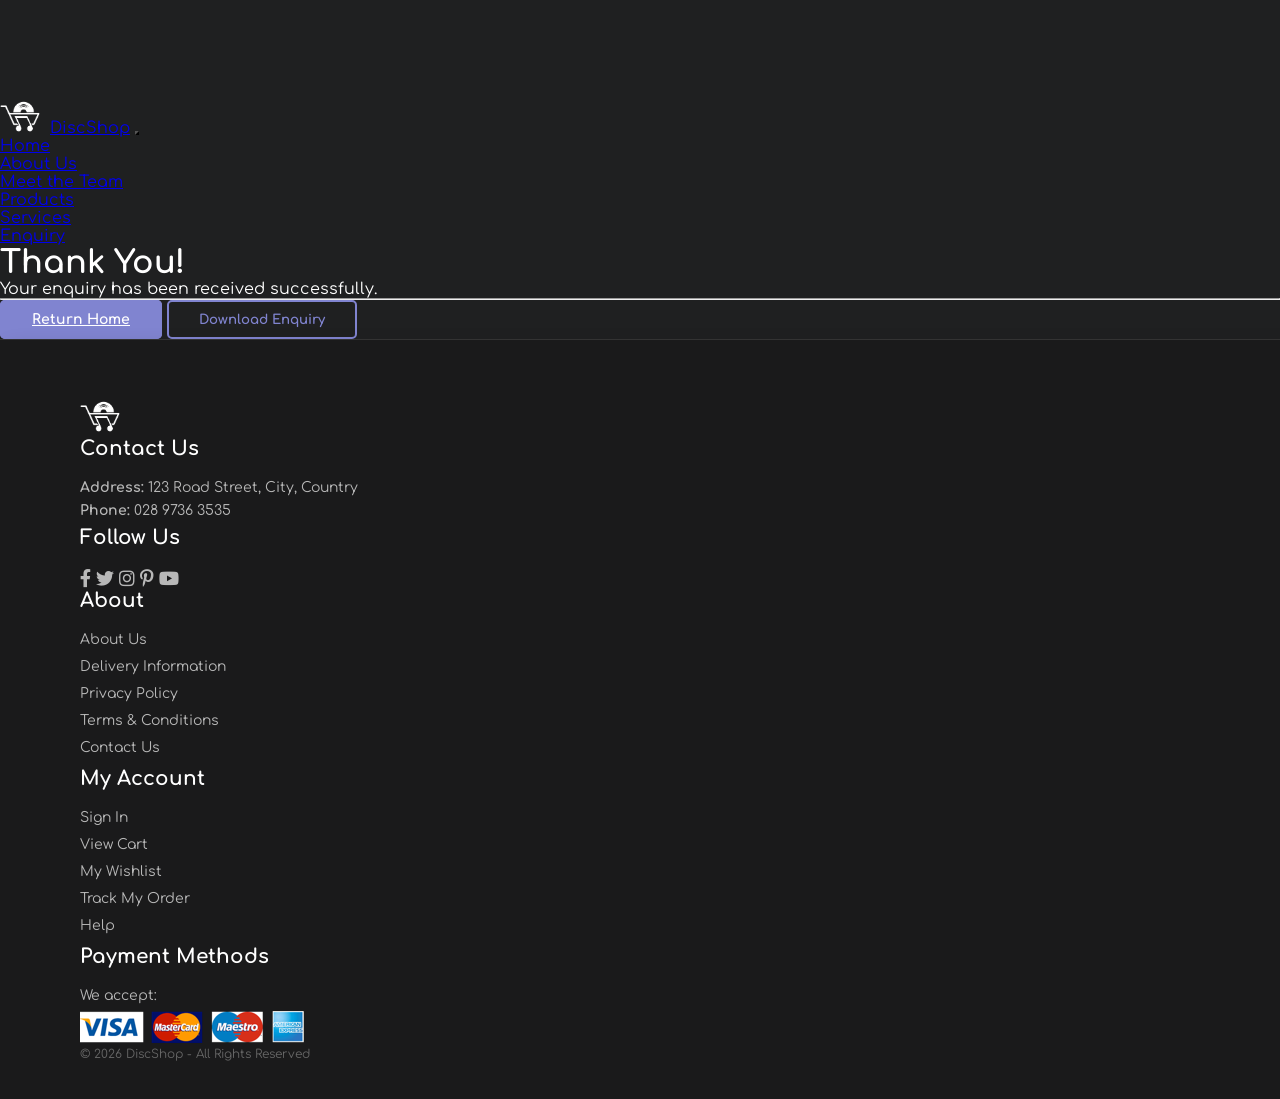
<file: thankyou.html>
<!doctype html>
<html lang="en">
  <head>
    <meta charset="utf-8">
    <meta name="viewport" content="width=device-width, initial-scale=1, shrink-to-fit=no">
    <meta name="DiscShop" content="Buy/Sell/Create Vinyls, CDs, Digital downloads and vinyl care/restoration"
    <link rel="stylesheet" href="https://cdn.jsdelivr.net/npm/bootstrap@4.4.1/dist/css/bootstrap.min.css" integrity="sha384-Vkoo8x4CGsO3+Hhxv8T/Q5PaXtkKtu6ug5TOeNV6gBiFeWPGFN9MuhOf23Q9Ifjh" crossorigin="anonymous">
    <link rel="stylesheet" href="https://pro.fontawesome.com/releases/v5.10.0/css/all.css" />
    <link rel="stylesheet" href="css/styles.css">

    <title>Thank you!!</title>
  </head>
  <body>

<!-- Navbar ----------------------------------------------------------------------------->
    <nav class="navbar navbar-expand-md bg-dark navbar-dark fixed-top">
    <a class="navbar-brand" href="index.html"><img src="assets/logo.png" alt="" style="width: 50px;">DiscShop</a>
    <button class="navbar-toggler" type="button" data-toggle="collapse" data-target="#collapsibleNavbar">
        <span class="navbar-toggler-icon"></span>
    </button>
    <div class="collapse navbar-collapse" id="collapsibleNavbar">
        <ul class="navbar-nav">
        <li class="nav-item"><a class="nav-link" href="index.html">Home</a></li>
        <li class="nav-item"><a class="nav-link" href="about.html">About Us</a></li>
        <li class="nav-item"><a class="nav-link" href="meettheteam.html">Meet the Team</a></li>
        <li class="nav-item"><a class="nav-link" href="products.html">Products</a></li>
        <li class="nav-item"><a class="nav-link" href="services.html">Services</a></li>
        <li class="nav-item"><a class="nav-link" href="enquiry.html">Enquiry</a></li>
        </ul>
    </div>  
    </nav>
<!-- Navbar End ------------------------------------------------------------------------->

<!-- Main ------------------------------------------------------------------------------->
<body class="text-white text-center" style="padding-top: 100px;">

    <div class="container my-4 py-5">
        <h1>Thank You!</h1>
        <p class="lead">Your enquiry has been received successfully.</p>
        <hr class="my-4 border-secondary">
        
        <div class="mt-5">
            <a href="index.html" class="btn btn-custom m-2 px-4 py-2">Return Home</a>
            <button onclick="downloadEnquiry()" class="btn btn-outline-custom m-2 px-4 py-2">Download Enquiry</button>
        </div>
    </div>
<!-- Main End --------------------------------------------------------------------------->


<!-- Footer ----------------------------------------------------------------------------->
 <footer class="section-p1 footer-site">
    <div class="container-fluid">
        <div class="row">
            <div class="col-lg-4 col-md-6 mb-4">
                <img class="logo mb-4" src="assets/logo.png" alt="DiscShop Logo" style="width: 50px;">
                <h4 class="footer-heading">Contact Us</h4>
                <p><strong>Address:</strong> 123 Road Street, City, Country</p>
                <p><strong>Phone:</strong> 028 9736 3535</p>
                <div class="follow">
                    <h4 class="footer-heading mt-4">Follow Us</h4>
                    <div class="icon">
                        <i class="fab fa-facebook-f mr-2"></i>
                        <i class="fab fa-twitter mr-2"></i>
                        <i class="fab fa-instagram mr-2"></i>
                        <i class="fab fa-pinterest-p mr-2"></i>
                        <i class="fab fa-youtube"></i>
                    </div>
                </div>
            </div>

            <div class="col-lg-2 col-md-6 mb-4">
                <h4 class="footer-heading">About</h4>
                <a href="about.html" class="footer-link">About Us</a>
                <a href="#" class="footer-link">Delivery Information</a>
                <a href="#" class="footer-link">Privacy Policy</a>
                <a href="#" class="footer-link">Terms & Conditions</a>
                <a href="#" class="footer-link">Contact Us</a>
            </div>

            <div class="col-lg-2 col-md-6 mb-4">
                <h4 class="footer-heading">My Account</h4>
                <a href="#" class="footer-link">Sign In</a>
                <a href="#" class="footer-link">View Cart</a>
                <a href="#" class="footer-link">My Wishlist</a>
                <a href="#" class="footer-link">Track My Order</a>
                <a href="#" class="footer-link">Help</a>
            </div>

            <div class="col-lg-4 col-md-6 mb-4 pay">
                <h4 class="footer-heading">Payment Methods</h4>
                <p>We accept:</p>
                <img src="assets/pay.png" alt="Payment Methods" class="img-fluid">
            </div>
        </div>
        
        <div class="row border-top pt-3 mt-3">
            <div class="col-12 text-center">
                <p class="copyright">© 2026 DiscShop - All Rights Reserved</p>
            </div>
        </div>
    </div>
</footer>
<!-- Footer End ------------------------------------------------------------------------->

<script src="https://code.jquery.com/jquery-3.4.1.slim.min.js"></script>
<script src="https://cdn.jsdelivr.net/npm/popper.js@1.16.0/dist/umd/popper.min.js"></script>
<script src="https://cdn.jsdelivr.net/npm/bootstrap@4.4.1/dist/js/bootstrap.min.js"></script>

<script src="js/formscript.js"></script>
</body>
</html>
</file>
<file: css/styles.css>
@import url('https://fonts.googleapis.com/css2?family=Comfortaa:wght@300..700&display=swap');
* {
     margin: 0;
     padding: 0;
     box-sizing: border-box;
     font-family: 'Comfortaa', sans-serif;
 }

/* carousel */

.carousel-inner img {
    width: 100%;
    height: 100%;
}

.section-p1 {
    padding: 40px 80px;
    filter: drop-shadow(10px 10px 10px rgba(0,0,0,0.2));
}

/* banner */

#banner{
    background-image: url("../assets/banner.gif");
    height: 90vh;
    width: 100%;
    background-size: cover;
    background-position: top 25% right 0%;
    padding: 0 80px;
    display: flex;
    flex-direction: column;
    align-items: flex-start;
    justify-content: center;
    position: relative;
}

#banner::before {
    content: "";
    position: absolute;
    inset: 0;
    background: rgba(0,0,0,0.5);
}

#banner * {
    position: relative;
}



#banner h1{
    color: #d1cfc9;
}

#banner h2{
    color: #d1cfc9;
}

#banner p{
    color: #d1cfc9;
}

#banner button{
    background-image: url("../assets/button.png");
    background-color: transparent;
    color: #476462;
    border: 0;
    padding: 22px 60px  22px  80px;
    background-repeat: no-repeat;
    cursor: pointer;
    font-weight: 700;
    font-size: 15px;
}

body {
    background-color: #1f2021;
    color: #fff;
}

#feature{
    display: flex;
    align-items: center;
    justify-content: space-between;
    flex-wrap: wrap;
}

#feature .fe-box {
    width: 180px;
    text-align: center;
   cursor: pointer;
}

#feature .fe-box:hover{
    box-shadow: 10px 10px 54px rgba(70, 0, 0, 0.3);
}

#feature .fe-box img{
    width: 100%;
    margin-bottom: 10px;
}

#feature .fe-box h4{
    display: inline-block;
    padding: 9px 8px 6px 8px;
    border-radius: 4px;
    background-color: #010674;
}

.section-title {
    text-align: center;
    margin: 40px 0;
}

#product1{
    text-align: center;
}

#product1 .pro-container{
    display: flex;
    justify-content: space-between;
    padding-top: 20px;
    flex-wrap: wrap;
}

#product1 .pro{
    width: 23%;
    min-width: 250px;
    padding: 10px 12px;
    border: 4px dotted #8084D0;
    border-radius: 25px;
    cursor: pointer;
    box-shadow: 20px 20px 30px rgba(0,0,0,0.1);
    margin: 15px 0;
    position: relative;
}

#product1 .pro:hover{
    box-shadow: 20px 20px 30px rgba(0,0,0,0.06);
}

#product1 .pro img{
    width: 100%;
    border-radius: 20px;
}

#product1 .pro .des{
    text-align: start;
    padding: 10px 0;
}

#product1 .pro .des span{
    color: #937f7f;
    font-size: 12px;
}

#product1 .pro .des h5{
    padding-top: 7px;
    font-size: 14px;
}

#product1 .pro .des i{
    font-size: 12px;
    color: rgb(243, 181, 25);
}

#product1 .pro .des h4{
    padding-top: 7px;
    font-size: 15px;
    font-weight: 700;
    color: #8084d0;
}

#product1 .pro .cart{
    width: 40px;
    height: 40px;
    line-height: 40px;
    border-radius: 50px;
    background-color: #e8f6ea;
    font-weight: 500;
    color: #010674;
    border: 1px solid #cce7d0;
    position: absolute;
    bottom: 20px;
    right: 10px;
}

.sale-banner {
    background: linear-gradient(90deg, #010674, #8084d0);
    overflow: hidden;
    padding: 15px 0;
    border-radius: 10px;
    width: 100%;
    position: relative;
}

.sale-marquee {
    display: flex;
    white-space: nowrap;
    width: max-content;
    animation: marquee 15s linear infinite;
}

.sale-marquee span {
    padding-right: 120px;
    font-size: 18px;
}

/* footer */

footer.footer-site {
    background-color: #1a1a1b;
    padding-top: 60px;
    padding-bottom: 30px;
    border-top: 1px solid #333;
}

.footer-heading {
    font-size: 20px;
    font-weight: 700;
    margin-bottom: 20px;
    color: #fff;
}

.footer-link {
    display: block;
    font-size: 14px;
    text-decoration: none;
    color: #b8b8b8;
    margin-bottom: 12px;
    transition: 0.3s ease;
}

.footer-link:hover {
    color: #8084D0;
    text-decoration: none;
    padding-left: 5px;
}

footer p {
    font-size: 14px;
    color: #b8b8b8;
    margin-bottom: 8px;
}

footer .follow i {
    color: #b8b8b8;
    cursor: pointer;
    font-size: 18px;
    transition: 0.3s;
}

footer .follow i:hover {
    color: #8084D0;
}

.copyright {
    font-size: 12px;
    color: #666;
}

/* footer */

@media (max-width: 767px) {
    footer .col-md-6 {
        text-align: center;
    }
    .footer-heading {
        margin-top: 20px;
    }
}


#page-header {
            background-image: url("../assets/banner.gif");
            width: 100%;
            height: 40vh;
            background-size: cover;
            background-position: center;
            display: flex;
            justify-content: center;
            align-items: center;
            flex-direction: column;
            padding: 14px;
            position: relative;
            margin-bottom: 20px;
        }

        body {
            padding-top: 50px; 
        }
        
        #page-header::before {
            content: "";
            position: absolute;
            inset: 0;
            background: rgba(0,0,0,0.6);
        }

        #page-header h2, #page-header p {
            position: relative;
            color: #fff;
            z-index: 1;
        }

        #page-header h2 {
            font-size: 46px;
        }

        .pagination .page-link {
            background-color: #1f2021;
            border-color: #8084d0;
            color: #fff;
        }

        .pagination .page-link:hover {
            background-color: #8084d0;
            color: #fff;
        }

        .pagination .active .page-link {
            background-color: #010674;
            border-color: #010674;
        }

        
/* accordion */

#accordion .card {
    background-color: #2a2b2c;
    border: 1px solid #333;
    margin-bottom: 5px;
}

#accordion .card-header {
    background-color: #1a1a1b;
    border-bottom: 1px solid #8084d0;
}

#accordion .btn-link {
    color: #fff;
    text-decoration: none;
    font-weight: 700;
    width: 100%;
    text-align: left;
}

#accordion .btn-link:hover {
    color: #8084d0;
}

.card {
    background-color: #1a1a1b !important; 
    border: 1px solid #444 !important;
    border-radius: 15px !important;
    overflow: hidden;
}

.card img {
    height: 250px;
    object-fit: cover;
}

.card .card-title {
    color: #8084d0;
    font-size: 16px;
}

.card .card-text {
    font-size: 13px;
    color: #b8b8b8;
}

.btn-custom {
    background-color: #010674;
    color: white;
    border: solid;
    border-radius: 10px;
    font-size: 14px;
    transition: 0.3s;
}

.btn-custom:hover {
    background-color: #8084d0;
    color: white;
}

/* about page */

#about-details {
    display: flex;
    align-items: center;
}

#about-details img {
    width: 100%;
    height: auto;
    border: 5px solid #8084d0;
    box-shadow: 10px 10px 20px rgba(0,0,0,0.3);
}

#about-details h2 {
    margin-top: 0;
}

#about-details p {
    color: #b8b8b8;
    line-height: 1.6;
}

#accordion .card-body {
    background-color: #1a1a1b;
    color: #b8b8b8;
    font-size: 14px;
    border-top: 1px solid #333;
}

.btn-link i {
    transition: 0.3s;
}

button, 
.btn, 
input[type="submit"] {
    cursor: pointer !important;
    -webkit-appearance: none; 
    appearance: none;
}

/* meet the team */

.team-social i {
    color: #b8b8b8;
    font-size: 16px;
    margin: 0 5px;
    cursor: pointer;
    transition: 0.3s;
    }
.team-social i:hover {
     color: #8084d0;
    }
    
/* products page */

#product1 .nav-tabs {
    border-bottom: 2px solid #333;
    margin-bottom: 30px;
    border-radius: 0;
}

#product1 .nav-tabs .nav-link {
    color: #b8b8b8;
    background-color: transparent;
    border: none;
    font-size: 18px;
    font-weight: 700;
    margin: 0 15px;
    transition: 0.3s;
}

#product1 .nav-tabs .nav-link:hover {
    color: #fff;
    border: none;
}

#product1 .nav-tabs .nav-link.active {
    color: #8084d0;
    background-color: transparent;
    border: none;
    border-bottom: 3px solid #8084d0;
}

#product1 .tab-content {
    width: 100%;
}

/* services */

#services-container {
    padding: 80px 0;
    text-align: center;
}

.service-card {
    background-color: #1a1a1b;
    padding: 40px 25px;
    border: 1px solid #333;
    border-radius: 20px;
    transition: all 0.3s ease;
    height: 100%;
    display: flex;
    flex-direction: column;
    align-items: center;
    justify-content: center;
}

.service-card:hover {
    transform: translateY(-10px);
    border-color: #8084d0;
    box-shadow: 0 10px 30px rgba(128, 132, 208, 0.2);
}

.service-card i {
    font-size: 50px;
    color: #8084d0;
    margin-bottom: 20px;
}

.service-card h3 {
    font-size: 22px;
    font-weight: 700;
    margin-bottom: 15px;
    color: #fff;
}

.service-card p {
    font-size: 14px;
    color: #b8b8b8;
    line-height: 1.6;
    margin-bottom: 20px;
}

/* enquiry */

.btn-custom {
    background-color: #8084d0;
    color: #fff;
    border: 2px solid #8084d0;
    padding: 10px 30px;
    border-radius: 5px;
    font-weight: 700;
    transition: 0.3s ease;
}

.btn-custom:hover {
    background-color: #010674;
    border-color: #010674;
    color: #fff;
}

.btn-outline-custom {
    background-color: transparent;
    color: #8084d0;
    border: 2px solid #8084d0;
    padding: 10px 30px;
    border-radius: 5px;
    font-weight: 700;
    transition: 0.3s ease;
}

.btn-outline-custom:hover {
    background-color: #8084d0;
    color: #fff;
}

.form-control:focus {
    background-color: #2a2b2c;
    color: #fff;
    border-color: #8084d0;
    box-shadow: 0 0 0 0.2rem rgba(128, 132, 208, 0.25);
}

.form-control {
    background-color: #1a1a1b;
    border: 1px solid #444;
    color: #fff;
}

/* headers */

#page-header-about {
            background-image: url("../assets/aboutus.gif");
            width: 100%;
            height: 40vh;
            background-size: cover;
            background-position: center;
            display: flex;
            justify-content: center;
            align-items: center;
            flex-direction: column;
            padding: 14px;
            position: relative;
            margin-bottom: 20px;
        }

        body {
            padding-top: 50px; 
        }
        
        #page-header-about::before {
            content: "";
            position: absolute;
            inset: 0;
            background: rgba(0,0,0,0.6);
        }

        #page-header-about h2, #page-header-about p {
            position: relative;
            color: #fff;
            z-index: 1;
        }

        #page-header-about h2 {
            font-size: 46px;
        }


        
#page-header-meettheteam {
            background-image: url("../assets/meettheteam.gif");
            width: 100%;
            height: 40vh;
            background-size: cover;
            background-position: center;
            display: flex;
            justify-content: center;
            align-items: center;
            flex-direction: column;
            padding: 14px;
            position: relative;
            margin-bottom: 20px;
        }

        body {
            padding-top: 50px; 
        }
        
        #page-header-meettheteam::before {
            content: "";
            position: absolute;
            inset: 0;
            background: rgba(0,0,0,0.6);
        }

        #page-header-meettheteam h2, #page-header-meettheteam p {
            position: relative;
            color: #fff;
            z-index: 1;
        }

        #page-header-meettheteam h2 {
            font-size: 46px;
        }

        
#page-header-services {
            background-image: url("../assets/services.gif");
            width: 100%;
            height: 40vh;
            background-size: cover;
            background-position: center;
            display: flex;
            justify-content: center;
            align-items: center;
            flex-direction: column;
            padding: 14px;
            position: relative;
            margin-bottom: 20px;
        }

        body {
            padding-top: 50px; 
        }
        
        #page-header-services::before {
            content: "";
            position: absolute;
            inset: 0;
            background: rgba(0,0,0,0.6);
        }

        #page-header-services h2, #page-header-services p {
            position: relative;
            color: #fff;
            z-index: 1;
        }

        #page-header-services h2 {
            font-size: 46px;
        }

        
#page-header-contact {
            background-image: url("../assets/contact.gif");
            width: 100%;
            height: 40vh;
            background-size: cover;
            background-position: center;
            display: flex;
            justify-content: center;
            align-items: center;
            flex-direction: column;
            padding: 14px;
            position: relative;
            margin-bottom: 20px;
        }

        body {
            padding-top: 50px; 
        }
        
        #page-header-contact::before {
            content: "";
            position: absolute;
            inset: 0;
            background: rgba(0,0,0,0.6);
        }

        #page-header-contact h2, #page-header-contact p {
            position: relative;
            color: #fff;
            z-index: 1;
        }

        #page-header-contact h2 {
            font-size: 46px;
        }

/* mobile */

@keyframes marquee {
    from {
        transform: translateX(0);
    }
    to {
        transform: translateX(-33.333%);
    }
}

@media (max-width: 477px) {
    .section-p1 {
        padding: 40px 20px;
    }
    
    #feature {
        justify-content: center;
    }
    
    #banner {
        padding: 0 20px;
    }
     #product1 .pro-container {
        justify-content: center;
    }

    #product1 .pro {
        margin: 15px;
    }
}
</file>
